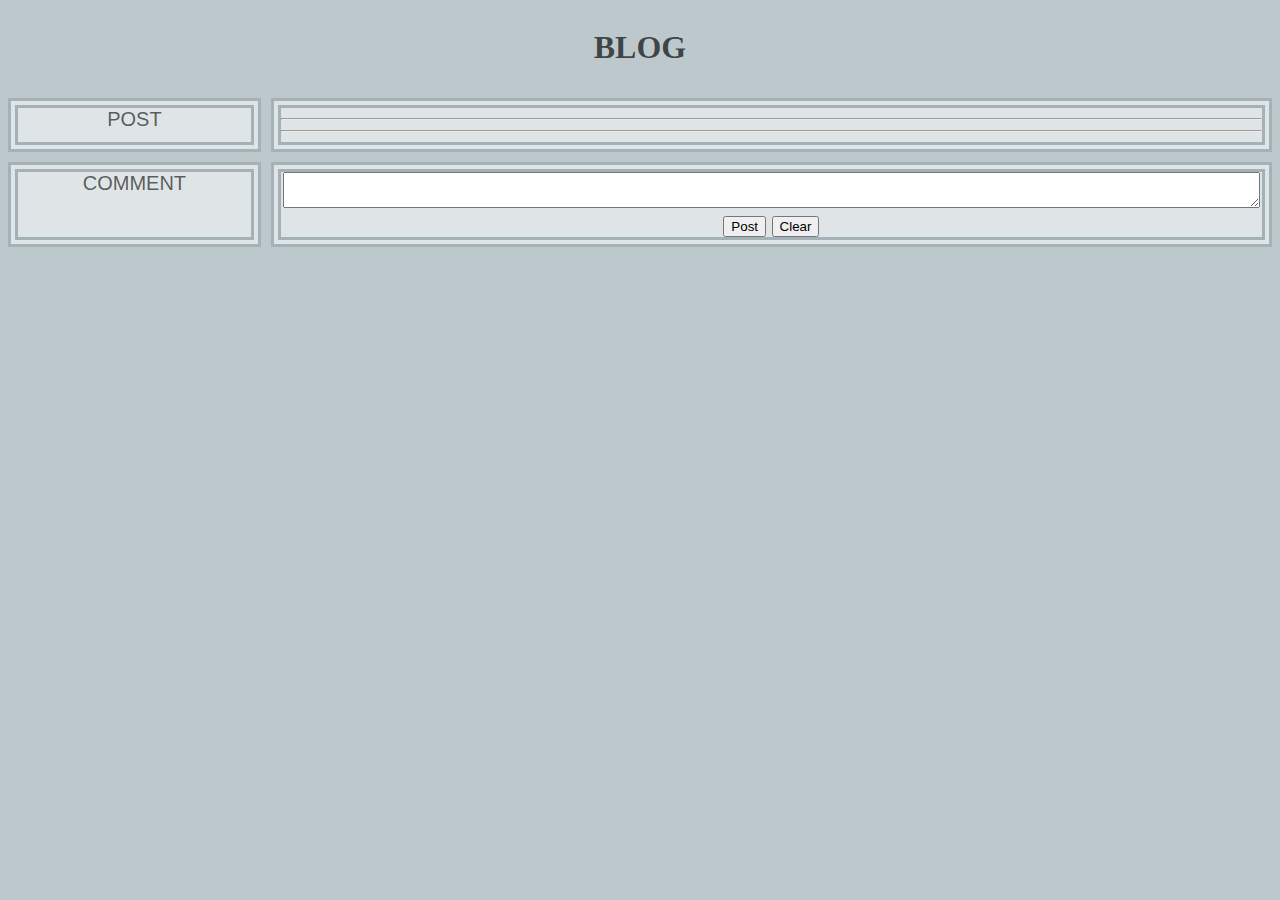
<file: Blog/index.html>
<!DOCTYPE html>
<html>
<head>
	<meta charset='utf-8'>
	<meta http-equiv='X-UA-Compatible' content='IE=edge'>
	<title>Blogger</title>
	<meta name='viewport' content='width=device-width, initial-scale=1'>
	<link rel='stylesheet' type='text/css' media='screen' href='main.css'>
	<script src='main.js'></script>
</head>
<body>
	<div class="grid-container">

		<h1 id="header"> BLOG </h1>
	
		<div id="head01">POST</div>
		<div id="post">
			<div id="post1"></div>
		<hr>
			<div id="reply1"></div>
		<hr>
			<div id="reply2"></div>
	
		</div>

		<div id ="head02">COMMENT</div>
		<div id="comment">
			<textarea name="text1" id="text1"></textarea> 
		<br/>
			<button type="button" onclick="postFunction()">Post</button>
			<button type="button" onclick="clearFunction()">Clear</button>
	
		</div>

	</div>

</body>
</html>
</file>
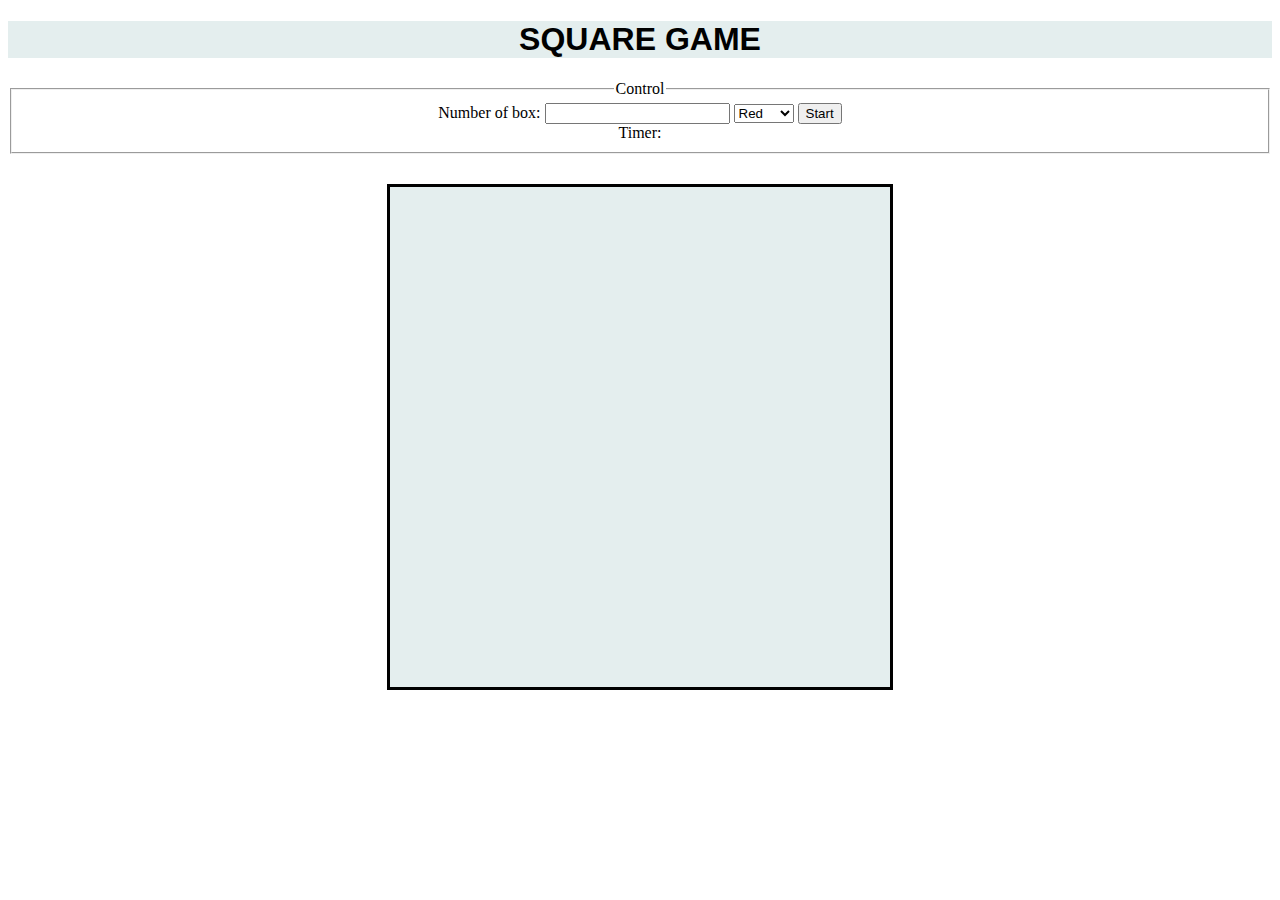
<file: Square game/index.html>
<!DOCTYPE html>
<html>
	<head>
		<meta charset="UTF-8">
		<title>Square game</title>
		<script type="text/javascript" src="game.js"></script>
		<link rel="stylesheet" type="text/css" href="game.css">
	</head>
	<body>
		<!-- these codes were adapted from https://courses.cs.washington.edu/courses/cse154/17sp/lecture/more-dom/code/squares.html  -->
		<div id = "grid-container">

		<h1 id = "header">SQUARE GAME</h1>
		<fieldset id = "input">
			<legend>Control</legend>
			Number of box: 
			<input type="text" name="numbox" id="numbox">
			<select name="color" id = "color">
  				<option value="red">Red</option>
  				<option value="blue">Blue</option>
  				<option value="green">Green</option>
			</select>
			<button id="start">Start</button>
			<div id="timerClock"> Timer:
				<div id="clock"></div>
			</div>
		</fieldset>

		
		
		<div id="container">
			<div id="squares-container">
				<div id="squares-layer"></div>
			</div>
		</div>


	</div>
	
	</body>
</html>
</file>
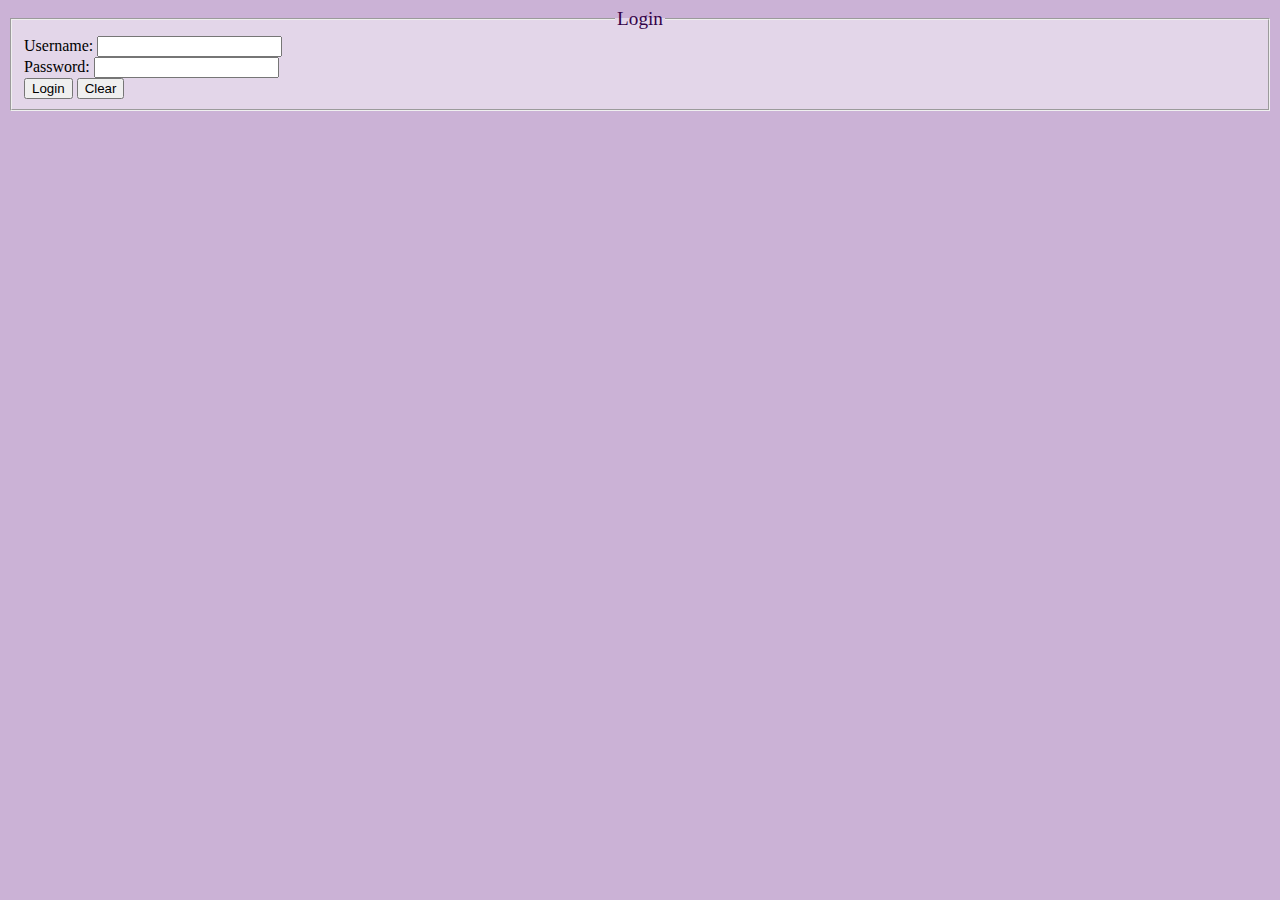
<file: Register and login/login.html>
<!DOCTYPE html>
<html>
<head>
	<meta charset='utf-8'>
	<meta http-equiv='X-UA-Compatible' content='IE=edge'>
	<title>Page Title</title>
	<meta name='viewport' content='width=device-width, initial-scale=1'>
	<link rel='stylesheet' type='text/css' media='screen' href='main.css'>
	<script src='login.js'></script>
</head>
<body>
	<form name="myLogin" id = "myLogin">
		<fieldset>
			<legend>Login</legend>
			Username: 
			<input type="text" name="username" id="username" required>
			<br>
			Password: 
			<input type="password" name="password" required>
			<br>
			<input type="submit" value="Login">
			<input type="reset" value="Clear">
		</fieldset>
	</form>
</body>
</html>
</file>
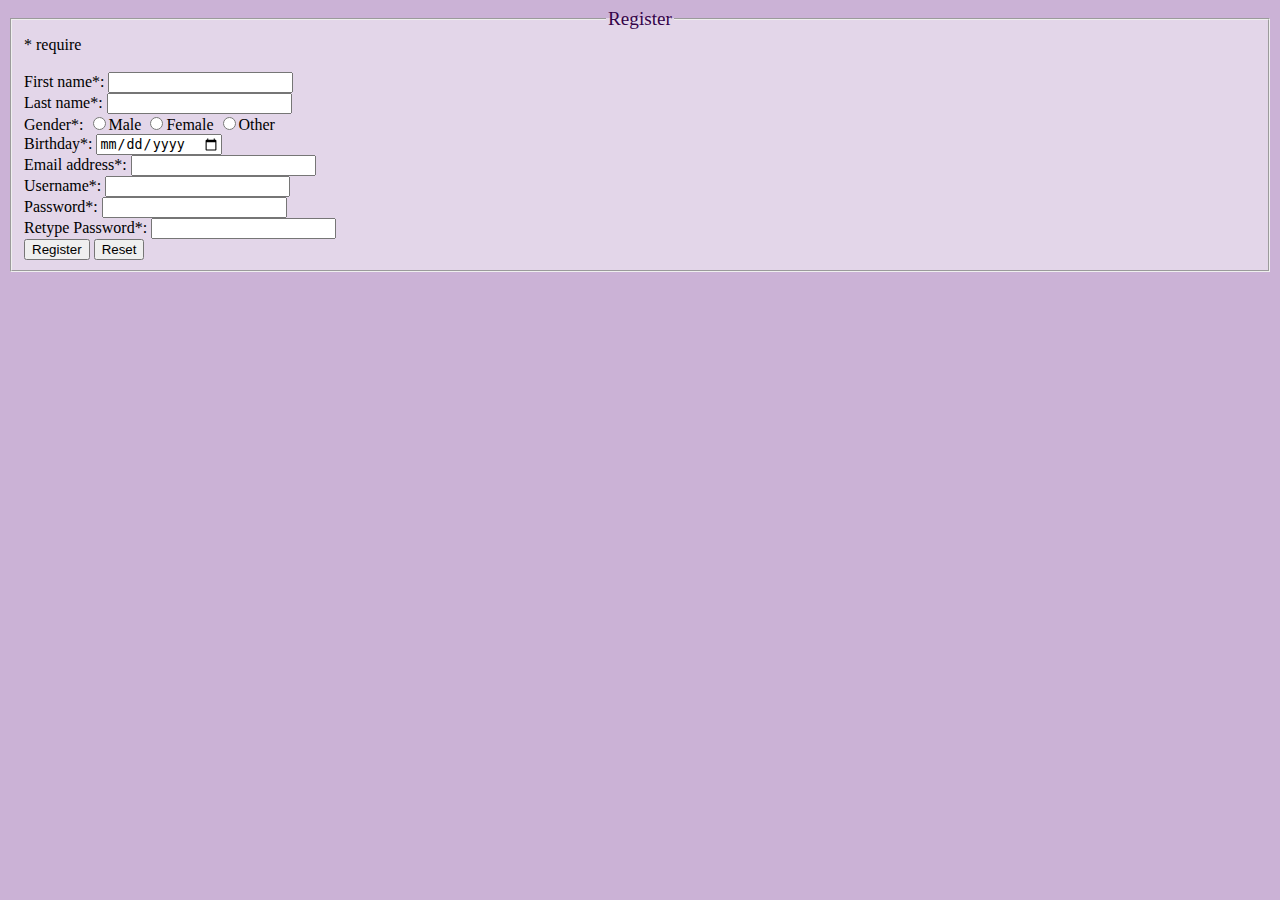
<file: Register and login/register.html>
<!DOCTYPE html>
<html>
<head>
	<meta charset='utf-8'>
	<meta http-equiv='X-UA-Compatible' content='IE=edge'>
	<title>Page Title</title>
	<meta name='viewport' content='width=device-width, initial-scale=1'>
	<link rel='stylesheet' type='text/css' media='screen' href='main.css'>
	<script src='register.js'></script>
</head>
<body>
	<form name="myForm" id="myForm" action="login.html">
		<fieldset>
			<legend>Register</legend>
			<span>* require</span> <br>
			<span id="errormsg"></span> <br>
			First name*: 
			<input type="text" name="firstname" required>
			<br>
			Last name*: 
			<input type="text" name="lastname" >
			<br>
			Gender*: 
			<input type="radio" name="gender" value="male" required >Male
			<input type="radio" name="gender" value="female" required>Female
			<input type="radio" name="gender" value="female" required>Other
			<br>
			Birthday*: 
			<input type="date" name="bday" value="" >
			<br>
			Email address*: 
			<input type="email" name="email" >
			<br>
			Username*: 
			<input type="text" name="username" >
			<br>
			Password*: 
			<input  type="password" name="password" required>
			<br>
			Retype Password*: 
			<input  type="password" name="repassword" required>
			<br>
			<input type="submit" value="Register">
			<input type="reset" value="Reset">
		</fieldset>
	</form>
</body>
</html>
</file>
<file: Blog/main.css>
body{
    background-color: rgb(188, 200, 204);
}
.grid-container{
    display: grid;
    grid-template-columns: 20% auto 20%;
    grid-gap: 10px;

}
  
.grid-container > div{
        border: 10px double rgb(164, 177, 182);
        font-size: 20px;
        font-family: 'Gill Sans', 'Gill Sans MT', Calibri, 'Trebuchet MS', sans-serif;
        background-color: rgba(255, 255, 255, 0.527);
        color: rgba(0, 0, 0, 0.616);
}
h1{
    color: rgba(0, 0, 0, 0.664);
}

#header{
grid-column: 1 /span 3;
text-align: center;

}

#head01{
grid-column: 1/span 1;
text-align: center;
}

#post{
grid-column: 2/span 2;
}

#head02{
grid-column: 1/span 1;
text-align: center;
}

#comment{
grid-column: 2/span 2;
text-align: center;
}

#back{
grid-column: 1/span 3;
text-align: center;
}

textarea{
    width: 99%;
}



@media only screen and (max-width: 768px){
    .grid-container{
        display: grid;
        grid-template-columns: auto;
        grid-gap: 10px;
    }
    #header{
        grid-column: 1 /span 3;
        }
        
    #head01{
        grid-column: 2/span 1;
        }
        
    #post{
        grid-column: 1/span 3;
        }
        
    #head02{
        grid-column: 2/span 1;
        }
        
    #comment{
        grid-column: 1/span 3;
        }

    #back{
        grid-column: 1/span 3;
        }
}

@media only screen and (max-width: 500px){
    .grid-container{
        display: grid;
        grid-template-columns: auto;
        grid-gap: 10px;
    }

    #header{
        grid-column: 1 /span 3;
        }
        
    #head01{
        grid-column: 1/span 3;
        }
        
    #post{
        grid-column: 1/span 3;
        }
        
    #head02{
        grid-column: 1/span 3;
        }
        
    #comment{
        grid-column: 1/span 3;
        }
        
    #back{
        grid-column: 1/span 3;
        }


}
</file>
<file: Square game/game.css>
body{
    background-color: rgb(255, 255, 255);
}
.grid-container{
    display: grid;
    grid-template-columns: auto;
    grid-gap: 10px;
}

.grid-container > div{
	border: 10px double rgb(255, 255, 255);
	font-size: 30px;
	font-family: 'Gill Sans', 'Gill Sans MT', Calibri, 'Trebuchet MS', sans-serif;
	text-align: center;
    background-color: rgb(208, 236, 255);
}

#header {
   grid-column: 1/ span 1;
   background-color: rgb(228, 238, 238);
}
h1{
    font-size: 80 px;
    font-style: border;
    font-family: 'Gill Sans', 'Gill Sans MT', Calibri, 'Trebuchet MS', sans-serif;
    text-align: center;
    color: rgb(0, 0, 0);
}

#input {
    grid-column: 1/span 1;
    text-align: center;
}

#squares-container {
    grid-column: 1/span 1;
	margin-top: 30px;
    display: flex;
    justify-content: space-around;
    
}

#squares-layer {
    position: relative;
    width: 500px;
    height: 500px;
    
    border: 3px solid rgb(0, 0, 0);
    background: rgb(228, 238, 238);
}

.square {
    position: absolute;
    width: 25px;
    height: 25px;
    border: 3px solid rgb(207, 207, 207);
}

.red{
    background-color: rgb(145, 59, 59); 
}
.blue{
    background-color: rgb(65, 65, 165); 
}

.green{
    background-color: rgb(79, 126, 58); 
}

#back {
    grid-column:1/span 1;
    text-align: center;
    color: rgb(255, 255, 255);
    font-size: medium;
    font-style: border;
    background-color: rgb(175, 84, 102);
}

@media only screen and (max-width: 500px){

.grid-container{
        display: grid;
        grid-template-columns: auto;
        grid-gap: 10px;
    }
}

@media only screen and (max-width: 500px){
    .grid-container{
        display: grid;
        grid-template-columns: auto;
        grid-gap: 10px;
    }


}
</file>
<file: Register and login/main.css>
body{
    background-color: rgb(203, 178, 214);
}
.grid-container{
    display: grid;
    grid-template-columns: 20% auto 20%;
    grid-gap: 10px;

}
  
.grid-container > div{
        border: 10px double rgb(164, 177, 182);
        font-size: 20px;
        font-family: 'Gill Sans', 'Gill Sans MT', Calibri, 'Trebuchet MS', sans-serif;
        background-color: rgba(255, 255, 255, 0.527);
        color: rgba(0, 0, 0, 0.616);
}
legend{
    text-align: center;
    font-size: larger;
    font-style: border;
    color: rgb(53, 3, 73);
}
fieldset{
    background-color: rgba(255, 255, 255, 0.466);
}
</file>
